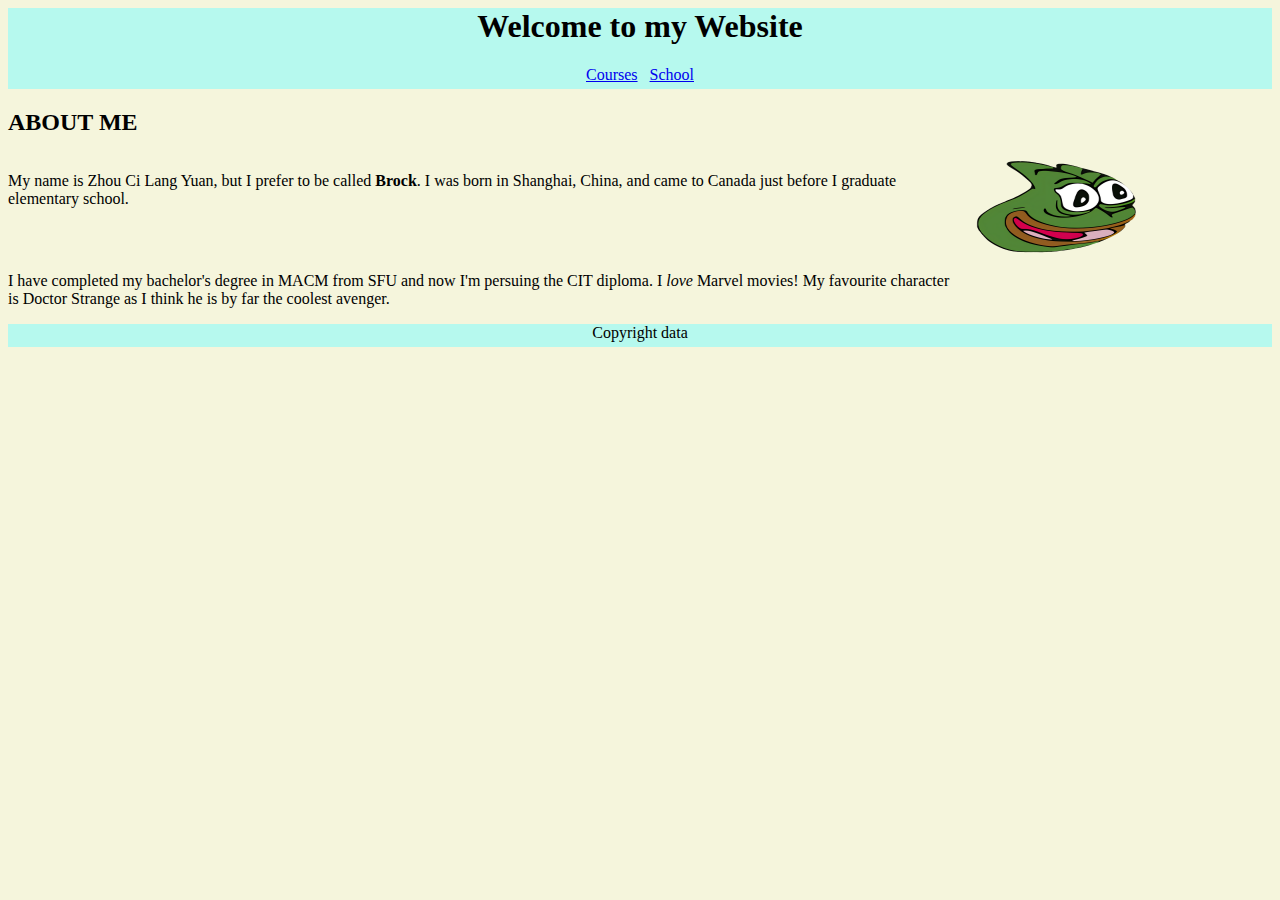
<file: index.html>
<!DOCTYPE html>
<html lang="en">
  <head>
    <meta charset="UTF-8" />
    <title>Lab 4</title>
    <link rel="stylesheet" href="css/stylesheet.css" />
    <link
      rel="stylesheet"
      href="https://fonts.googleapis.com/css?family=Montserrat"
    />
  </head>

  <body>
    <header class="headerfooter">
      <h1>Welcome to my Website</h1>
      <nav>
        <a href="misc/courses.html" title="my courses">Courses</a>
        <a href="misc/school.html" title="my school">School</a>
        
      </nav>
    </header>
    <main>
      <section>
        <h2>ABOUT ME</h2>

        <div class="bodycontent">
          <p>
            My name is Zhou Ci Lang Yuan, but I prefer to be called
            <strong>Brock</strong>. I was born in Shanghai, China, and came to
            Canada just before I graduate elementary school.
          </p>
          <img
            src="images/my_image.jpg"
            alt="My favourite Twitch Emote"
            width="200"
            height="100"
          />
          <p>
            I have completed my bachelor's degree in MACM from SFU and now I'm
            persuing the CIT diploma. I <em>love</em> Marvel movies! My
            favourite character is Doctor Strange as I think he is by far the
            coolest avenger.
          </p>
        </div>
      </section>
    </main>

    <footer class="headerfooter">Copyright data</footer>
  </body>
</html>
</file>
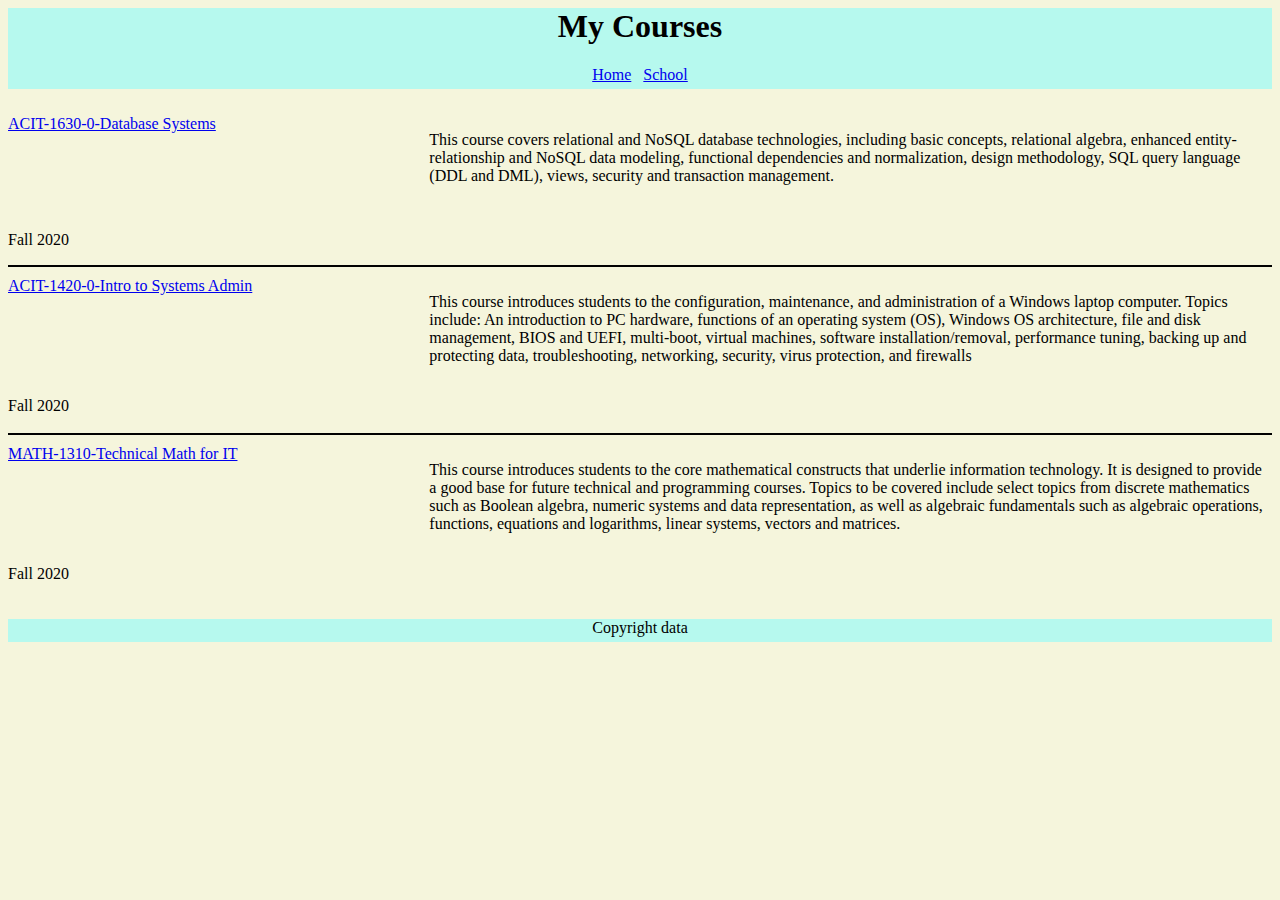
<file: misc/courses.html>
<!DOCTYPE html>
<html lang="en">
  <head>
    <title>Courses</title>
    <link rel="stylesheet" href="../css/stylesheet.css" />
    <meta name="viewport" content="width=device-width" />
    <script src="../javascript/script.js" defer></script>
  </head>
  <body>
    <header class="headerfooter">
      <h1>My Courses</h1>
      <nav>
        <a href="../index.html" title="Home page">Home</a>
        <a href="school.html" title="my school">School</a>
      </nav>
    </header>
    <main>
      <ul class = "courseList">
        <li>
          <p><a
            href="https://www.bcit.ca/outlines/20231089206/"
            title="course outline of ACIT-1630"
            target="_blank"
            >ACIT-1630-0-Database Systems</a
          >
          </p>
          <p>Fall 2020</p>
          <p>This course covers relational and NoSQL database technologies, including basic concepts, relational algebra, enhanced entity-relationship and NoSQL data modeling, functional dependencies and normalization, design methodology, SQL query language (DDL and DML), views, security and transaction management.</p>
        </li>
        <li>
          <p><a
            href="https://www.bcit.ca/outlines/20231089202/"
            title="course outline of ACIT-1420"
            target="_blank"
            >ACIT-1420-0-Intro to Systems Admin</a
          > </p>
          <p>Fall 2020</p>
          <p>This course introduces students to the configuration, maintenance, and administration of a Windows laptop computer. Topics include: An introduction to PC hardware, functions of an operating system (OS), Windows OS architecture, file and disk management, BIOS and UEFI, multi-boot, virtual machines, software installation/removal, performance tuning, backing up and protecting data, troubleshooting, networking, security, virus protection, and firewalls</p>
        </li>
        <li>
          <p><a
            href="https://learn.bcit.ca/d2l/le/content/910884/viewContent/8336525/View"
            title="course outline of MATH-1310"
            target="_blank"
            >MATH-1310-Technical Math for IT</a
          > </p>
          <p>Fall 2020</p>
          <p>This course introduces students to the core mathematical constructs that underlie information technology. It is designed
            to provide a good base for future technical and programming courses. Topics to be covered include select topics from
            discrete mathematics such as Boolean algebra, numeric systems and data representation, as well as algebraic
            fundamentals such as algebraic operations, functions, equations and logarithms, linear systems, vectors and matrices.</p>
        </li>
      </ul>
    </main>
    <footer class="headerfooter">Copyright data</footer>
  </body>
</html>
</file>
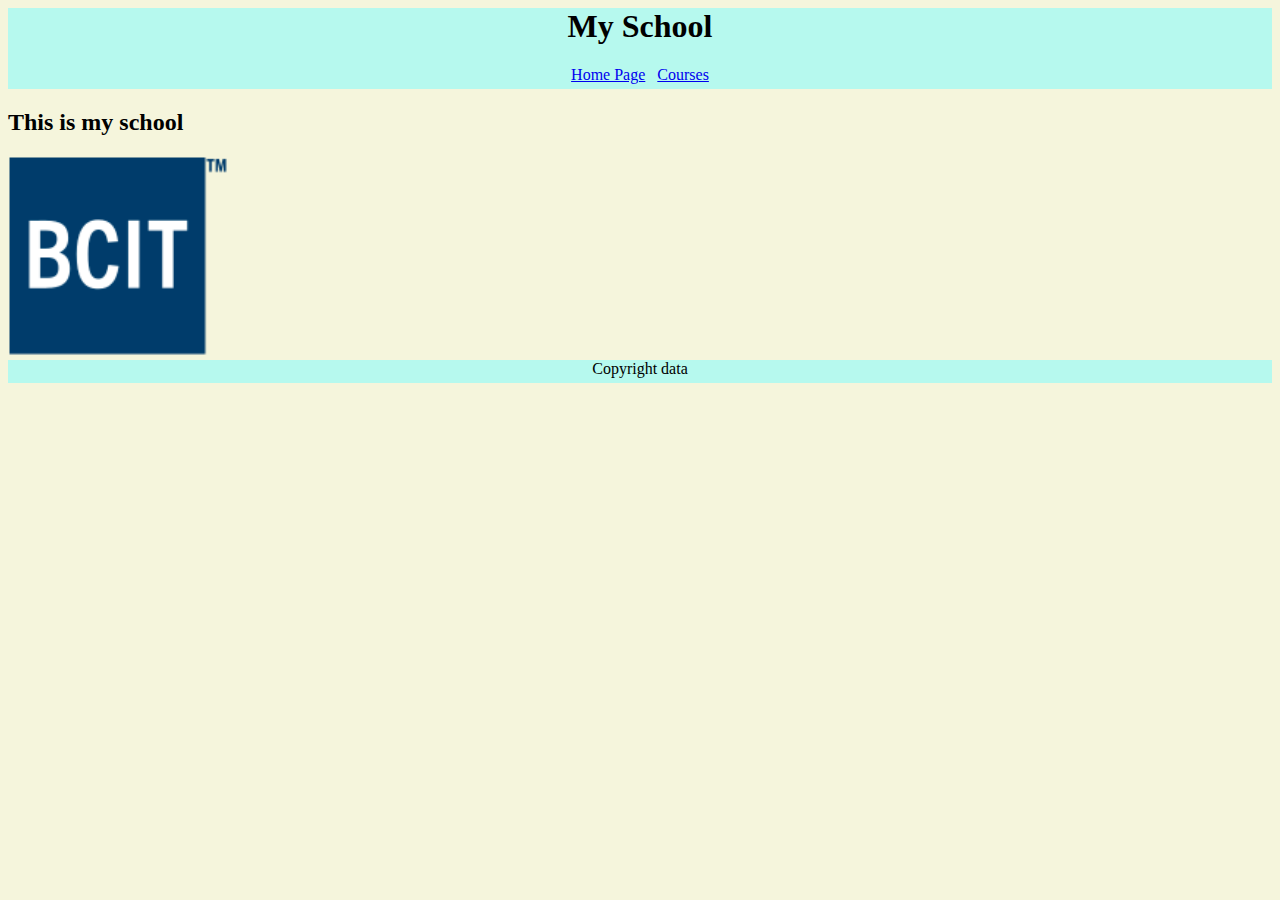
<file: misc/school.html>
<!DOCTYPE html>
<html lang="en">
  <head>
    <title>School</title>
    <link rel="stylesheet" href="../css/stylesheet.css">
    <link
      rel="stylesheet"
      href="https://fonts.googleapis.com/css?family=Montserrat"
    />
    <meta name="viewport" content="width=device-width" >
  </head>
  <body>
    <header class="headerfooter">
      <h1>My School</h1>
      <nav>
        <a href="../index.html" title="Home">Home Page</a>
        <a href="courses.html" title="my courses">Courses</a>
      </nav>
    </header>
    <main>
      <section>
        <h2>This is my school</h2>
        <a href="https://www.bcit.ca/" target="_blank"
          ><img
            src="../images/bcit_logo.png"
            alt="BCIT logo"
            width="220"
            height="200"
          >
        </a>
      </section>
    </main>
    <footer class="headerfooter">Copyright data</footer>
  </body>
</html>
</file>
<file: css/stylesheet.css>
body {
    background-color:beige;
}
.index {
    color: #751796;
    font-family: "Montserrat", sans-serif;
}
.headerfooter {
    background-color:#B6F9EE;
    display: flex;
    align-items: center;
    flex-direction: column;
    margin-top: 0px;
    padding-bottom: 5px;
}
h1{
    margin-block-start: 0;
}
.bodycontent{
    display: grid;
    grid-template-columns: 3fr 1fr;
}
nav{
    display:flex;
    flex-direction: column;
    gap: 12px;
}
ul > li {
    list-style-type: none;
    border-bottom: 2px solid black;
    padding-top: 10px;
}
ul {
    padding-inline-start: 0px;
}
ul > li:last-child{
    border-color:transparent;
}
.changeBGGreen{
    background-color: green;
}
@media screen and (min-width: 600px) {
    nav{
        display:flex;
        flex-direction: row;
        gap: 12px;
    }
    ul > li{
        display: grid;
        grid-template-columns: 1fr 2fr;
        grid-template-rows: 2fr 1fr;
    }
    p + p + p{
        grid-column: 2;
        grid-row: 1;
    }
    li > p:first-child{
        margin-top: 0px;
    }
}
</file>
